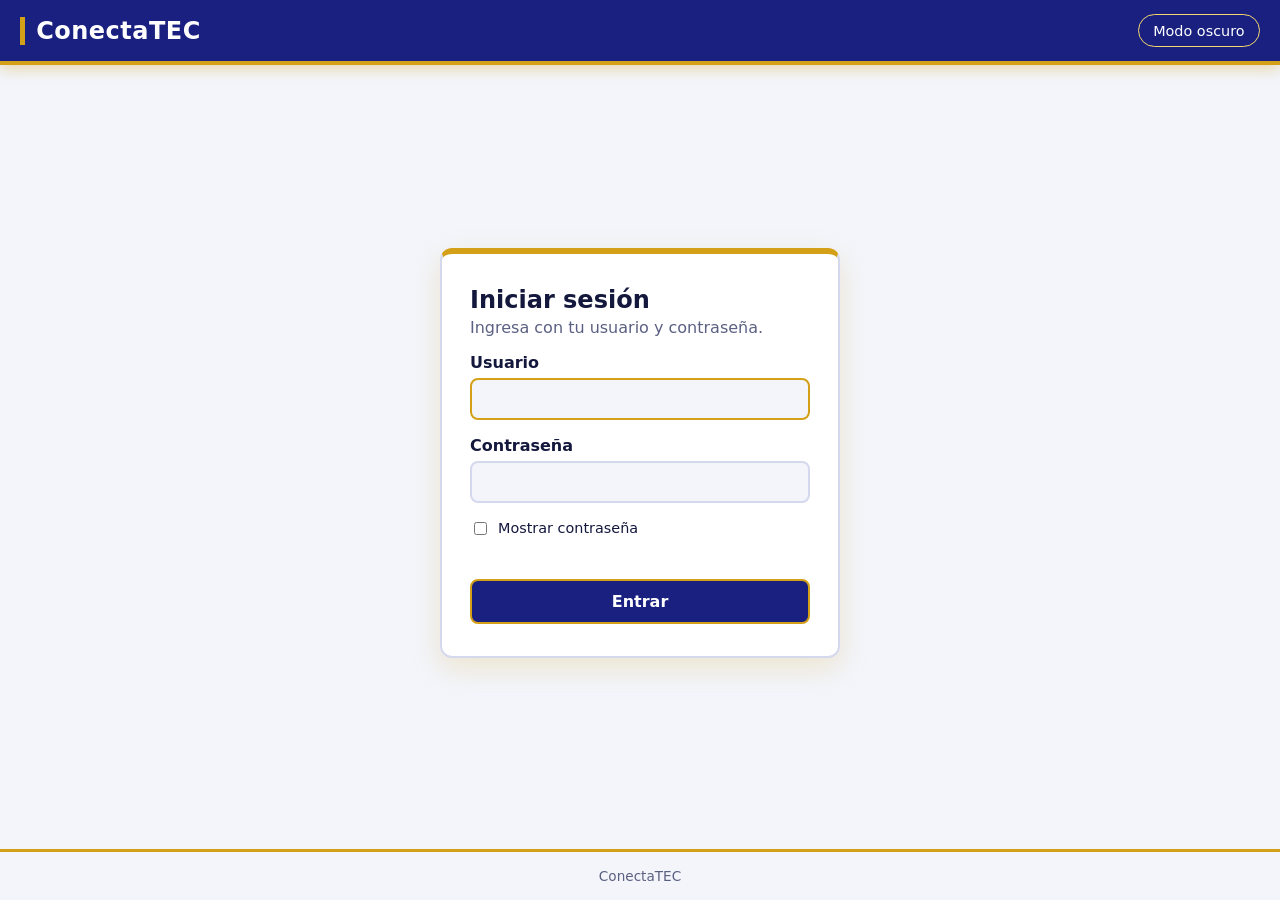
<file: files/index.html>
<!DOCTYPE html>
<html lang="es" data-modulo="inicio">
<head>
<meta charset="UTF-8">
<meta name="viewport" content="width=device-width, initial-scale=1, viewport-fit=cover">
<title>ConectaTEC</title>
<script src="auth.js"></script>
<link rel="stylesheet" href="styles.css">
</head>
<body>
<header>
  <h1>ConectaTEC</h1>
  <div class="acciones">
    <button id="tema" type="button" aria-label="Cambiar entre modo claro y oscuro">Modo oscuro</button>
  </div>
</header>

<main>
  <section class="intro">
    <h2>¿Qué trámite necesitas?</h2>
    <p>Elige un área para continuar.</p>
  </section>
  <nav class="menu" aria-label="Áreas de ConectaTEC">
    <button class="btn" data-destino="servicio-social"><strong>Servicio social</strong><span>Registro y seguimiento de tu servicio social.</span></button>
    <button class="btn" data-destino="residencias"><strong>Residencias</strong><span>Residencias profesionales y proyectos.</span></button>
    <button class="btn" data-destino="visitas-academicas"><strong>Visitas académicas</strong><span>Solicita y organiza visitas a empresas.</span></button>
    <button class="btn" data-destino="convenios"><strong>Convenios</strong><span>Consulta y gestiona convenios vigentes.</span></button>
  </nav>
</main>
<footer>ConectaTEC</footer>

<script src="script.js"></script>
</body>
</html>
</file>
<file: files/styles.css>
:root{
  --brand:#192080;
  --gold:#d4a017;
  --gold-soft:#f5d76e;
  --bg:#f3f5fb;
  --surface:#ffffff;
  --text:#14183d;
  --muted:#5b6082;
  --border:#d5d9ee;
  --accent:#192080;
  --accent-text:#ffffff;
  color-scheme:light;
  box-sizing:border-box;
  padding-top:env(safe-area-inset-top,0px);
  padding-bottom:env(safe-area-inset-bottom,0px);
}
/* Modo oscuro automático según el dispositivo */
@media (prefers-color-scheme:dark){
  :root:not([data-theme="light"]){
    --bg:#0c0e24; --surface:#161a3d; --text:#eceefc; --muted:#a3a8d0;
    --border:#2b3170; --accent:#8d96ff; --accent-text:#0c0e24; color-scheme:dark;
  }
}
/* Modo oscuro elegido con el botón */
:root[data-theme="dark"]{
  --bg:#0c0e24; --surface:#161a3d; --text:#eceefc; --muted:#a3a8d0;
  --border:#2b3170; --accent:#8d96ff; --accent-text:#0c0e24; color-scheme:dark;
}
*,*::before,*::after{box-sizing:inherit}
html{scroll-padding-top:env(safe-area-inset-top,0px)}
body{margin:0;min-height:100vh;background:var(--bg);color:var(--text);
  font-family:"Segoe UI",system-ui,-apple-system,Roboto,Arial,sans-serif;
  display:flex;flex-direction:column;transition:background .25s,color .25s}
body::before{content:"";position:fixed;inset:0 0 auto;height:env(safe-area-inset-top,0px);background:var(--brand);z-index:10}

/* Barra superior */
header{position:sticky;top:env(safe-area-inset-top,0px);z-index:11;background:var(--brand);color:#fff;
  display:flex;align-items:center;justify-content:space-between;padding:.9rem 1.25rem;
  border-bottom:4px solid var(--gold);box-shadow:0 4px 14px rgba(212,160,23,.35)}
header h1{margin:0;font-size:1.5rem;font-weight:700;letter-spacing:.02em;color:#fff;border-left:5px solid var(--gold);padding-left:.7rem}
#tema{background:transparent;color:#fff;border:1.5px solid var(--gold-soft);border-radius:999px;
  padding:.45rem .9rem;font:inherit;font-size:.9rem;cursor:pointer}
#tema:hover{background:var(--gold);color:#192080;border-color:var(--gold)}
:focus-visible{outline:3px solid #ffb703;outline-offset:2px}

/* Contenido */
main{flex:1;width:100%;max-width:880px;margin:0 auto;padding:2.5rem 1.25rem 3rem}
.intro h2{margin:0 0 .5rem;font-size:clamp(1.6rem,4vw,2.2rem)}
.intro h2::after{content:"";display:block;width:80px;height:4px;margin-top:.6rem;border-radius:2px;background:linear-gradient(90deg,var(--gold),var(--gold-soft))}
.intro p{margin:0 0 2rem;color:var(--muted);max-width:60ch;line-height:1.5}

/* Botones de las áreas */
.menu{display:grid;grid-template-columns:repeat(auto-fit,minmax(240px,1fr));gap:1rem}
.btn{display:flex;flex-direction:column;gap:.35rem;text-align:left;padding:1.5rem 1.25rem;
  background:var(--surface);color:var(--text);border:2px solid var(--border);
  border-left:8px solid var(--gold);box-shadow:0 2px 10px rgba(212,160,23,.18);
  border-radius:10px;font:inherit;cursor:pointer;text-decoration:none;
  transition:transform .15s,border-color .15s,background .15s,box-shadow .15s}
.btn:hover{transform:translateY(-4px);border-color:var(--gold);box-shadow:0 10px 26px rgba(212,160,23,.45)}
.btn strong{font-size:1.2rem;border-bottom:2px solid var(--gold);padding-bottom:.35rem;align-self:flex-start}
.btn span{font-size:.92rem;color:var(--muted);line-height:1.4}

footer{text-align:center;padding:1rem;border-top:3px solid var(--gold);color:var(--muted);font-size:.85rem}
@media (prefers-reduced-motion:reduce){*{transition:none!important}}

/* ===== Sesión y login ===== */
[hidden]{display:none!important}
.acciones{display:flex;align-items:center;gap:.75rem;flex-wrap:wrap;justify-content:flex-end}
.usuario-etiqueta{color:var(--gold-soft);font-size:.8rem;font-weight:700;letter-spacing:.04em}
.salir{background:transparent;color:#fff;border:1.5px solid var(--gold-soft);border-radius:999px;padding:.45rem .9rem;font:inherit;font-size:.9rem;cursor:pointer}
.salir:hover{background:var(--gold);color:#192080;border-color:var(--gold)}
@media (max-width:620px){.usuario-etiqueta{display:none}}
main.centrado{display:flex;align-items:center;justify-content:center}
.tarjeta-login{width:100%;max-width:400px;background:var(--surface);border:2px solid var(--border);border-top:6px solid var(--gold);border-radius:12px;padding:2rem 1.75rem;box-shadow:0 10px 30px rgba(212,160,23,.2)}
.tarjeta-login h2{margin:0 0 .25rem}
.tarjeta-login .nota{margin:0 0 1rem;color:var(--muted)}
.tarjeta-login label{display:block;font-weight:600;margin:1rem 0 .35rem}
.tarjeta-login input[type=text],.tarjeta-login input[type=password],.tarjeta-login input:not([type]){width:100%;font:inherit;color:var(--text);background:var(--bg);border:2px solid var(--border);border-radius:8px;padding:.6rem .75rem}
.tarjeta-login input:focus{border-color:var(--gold);outline:none}
.tarjeta-login label.mostrar{display:flex;align-items:center;gap:.5rem;font-weight:400;font-size:.9rem}
.tarjeta-login label.mostrar input{accent-color:var(--gold)}
.error-login{color:#c62828;font-weight:600;min-height:1.3em;margin:.75rem 0 0}
.entrar{width:100%;margin-top:.5rem;background:var(--brand);color:#fff;border:2px solid var(--gold);border-radius:8px;padding:.7rem 1rem;font:inherit;font-weight:700;cursor:pointer}
.entrar:hover{background:var(--gold);color:#192080}
</file>
